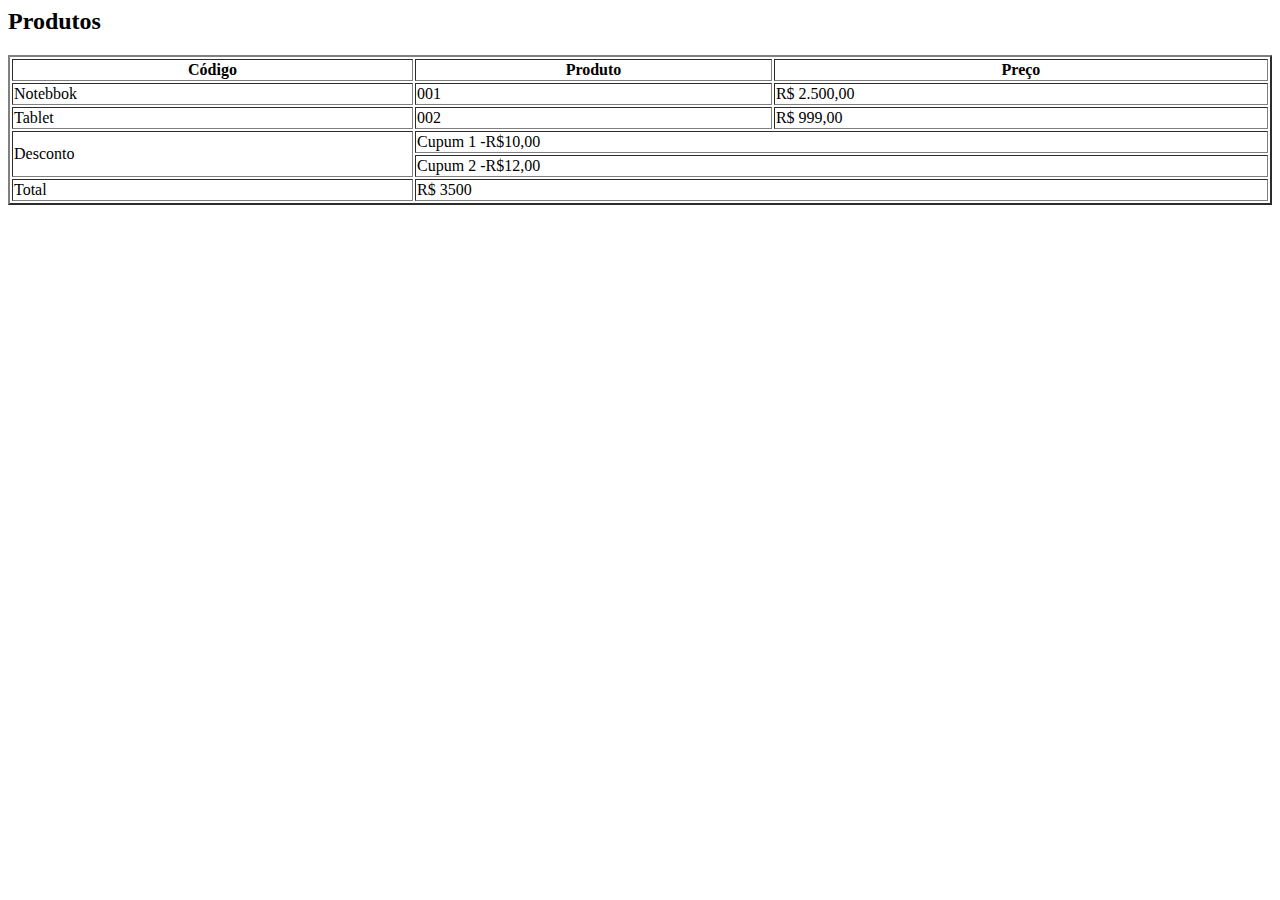
<file: Primeiro Projeto/index.html>
<!DOCTYPE = HTML>

<!DOCTYPE html>
<html>
<head>
	<title>Página principal</title>
	<meta charset="utf-8">
</head>
<body>
	
	<h2>Produtos</h2>
	<table border="2" width="100%">
	<tr>
		<th>Código</th>
		<th>Produto</th>
		<th>Preço</th>
	</tr>
	<tr>
		<td>Notebbok</td>
		<td>001</td>
		<td>R$ 2.500,00</td>
	</tr>
	<tr>
		<td>Tablet</td>
		<td>002</td>
		<td>R$ 999,00</td>
	</tr>
	<tr>
		<td rowspan="2">Desconto</td>
		<td colspan="2">Cupum 1 -R$10,00</td>
	</tr>
	<tr>
		<td colspan="2">Cupum 2 -R$12,00</td>
	</tr>
	<tr>
		<td>Total</td>
		<td colspan="2">R$ 3500</td>
	</tr>
	</table>
	

</body>
</html>
</file>
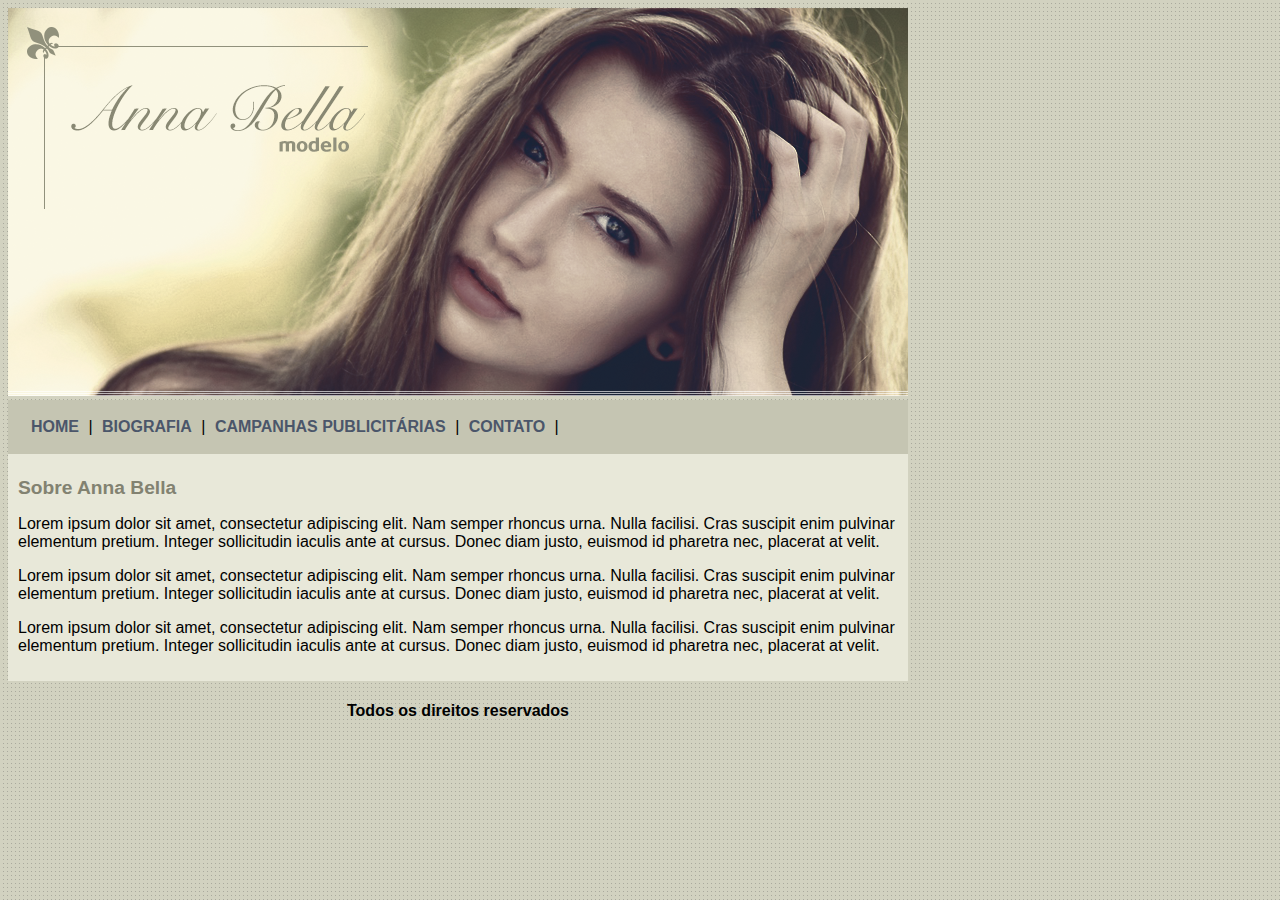
<file: Projeto AnnaBella/index.html>
<!DOCTYPE html>
<!DOCTYPE html>
<html>
	<head>
		<title>Anna Bella Oficial</title>
		<meta charset="utf-8">

		<link rel="stylesheet" type="text/css" href="estilo.css">
	</head>
	<body>
		<div id="principal">
			<img src="imagens/capa.png">
			
		
		<div id="menu">
			<a href="index.html">HOME</a> |
			<a href="biografia.html">BIOGRAFIA</a> |
			<a href="campanhas-publicitarias.html">CAMPANHAS PUBLICITÁRIAS</a> |
			<a href="contato.html">CONTATO</a> |
			
		</div>
		<div id="conteudo">
			<h1>Sobre Anna Bella</h1>
			<p>
				Lorem ipsum dolor sit amet, consectetur adipiscing elit. Nam semper rhoncus urna. Nulla facilisi. Cras suscipit enim pulvinar elementum pretium. Integer sollicitudin iaculis ante at cursus. Donec diam justo, euismod id pharetra nec, placerat at velit. 
			</p>
			<p>
				Lorem ipsum dolor sit amet, consectetur adipiscing elit. Nam semper rhoncus urna. Nulla facilisi. Cras suscipit enim pulvinar elementum pretium. Integer sollicitudin iaculis ante at cursus. Donec diam justo, euismod id pharetra nec, placerat at velit. 
			</p>
			<p>
				Lorem ipsum dolor sit amet, consectetur adipiscing elit. Nam semper rhoncus urna. Nulla facilisi. Cras suscipit enim pulvinar elementum pretium. Integer sollicitudin iaculis ante at cursus. Donec diam justo, euismod id pharetra nec, placerat at velit. 
			</p>
			

		</div>
		<div id="rodape">
			<h4 class="centralizar">Todos os direitos reservados</h4>
			
		</div>
		</div>

	</body>
</html>
</file>
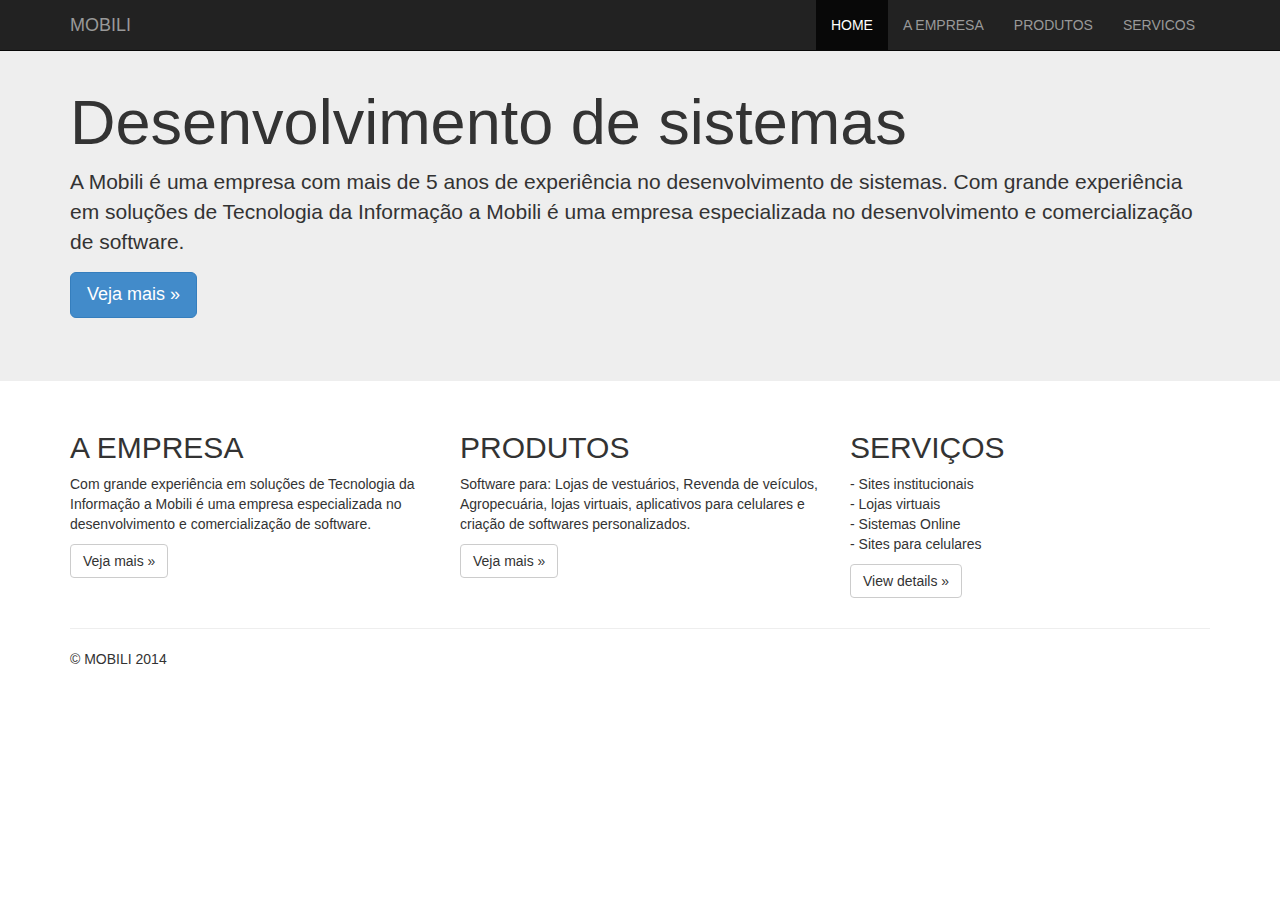
<file: Projeto Web/index.html>
<!DOCTYPE html><!-- doctype do HTML5 -->
<html>
	<head>
		<title>bootstrap aula</title>
		
		<!-- Importante para habilitar os recursos de Responsividade em conjunto com o CSS -->
		<meta name="viewport" content="width=device-width, initial-scale=1.0" />
		<meta http-equiv="Content-Type" content="text/html; charset=UTF-8" />
		
		<script src="http://code.jquery.com/jquery-1.10.2.min.js"></script>
        <script src="js/bootstrap.js"></script>
  		        
  		<link rel="stylesheet" href="css/bootstrap.css">
      
	</head>
	
<body>
		
    <!-- Início da barra de navegação -->
	<div class="navbar navbar-inverse navbar-fixed-top">
		<div class="container">
            
            <!-- botao utilizado para abrir menu em dispositivos resolucao menor -->
          	<button type="button" class="navbar-toggle" data-toggle="collapse" data-target=".navbar-collapse">
            	<span class="icon-bar"></span>
            	<span class="icon-bar"></span>
            	<span class="icon-bar"></span>
          	</button>
            
            <!-- logo do site -->
            <a class="navbar-brand" href="#">MOBILI</a>
			
			<!-- inicio menu -->
            <div class="navbar-collapse collapse navbar-right">
              <ul class="nav navbar-nav">
                <li class="active"><a href="#">HOME</a></li>
                <li><a href="#about">A EMPRESA</a></li>
                <li><a href="#contact">PRODUTOS</a></li>
                <li><a href="#contact">SERVICOS</a></li>
              </ul>
            </div>
            <!-- fim menu -->
            
		</div>
	</div>
	<!-- Fim da barra de navegação -->
	
   <!-- Cria area principal de marketing de um site -->
    <div class="jumbotron">
      <div class="container">
      	<br />
        <h1>Desenvolvimento de sistemas</h1>
        <p>
        	A Mobili é uma empresa com mais de 5 anos de experiência no desenvolvimento de sistemas.
        	Com grande experiência em soluções de Tecnologia da Informação a Mobili é uma empresa especializada 
        	no desenvolvimento e comercialização de software.
        </p>
        <p><a class="btn btn-primary btn-lg" role="button">Veja mais &raquo;</a></p>
      </div>
    </div>

    <div class="container"><!-- container -->
      <!-- Criação de colunas -->
      <div class="row">
      	
        <div class="col-md-4">
          <h2>A EMPRESA</h2>
          <p>
          	Com grande experiência em soluções de Tecnologia da Informação a Mobili é uma empresa especializada no 
          	desenvolvimento e comercialização de software.
          </p>
          <p><a class="btn btn-default" href="#">Veja mais &raquo;</a></p>
        </div>
        
        <div class="col-md-4">
          <h2>PRODUTOS</h2>
          <p>
          	Software para: Lojas de vestuários, Revenda de veículos, Agropecuária, lojas virtuais, aplicativos para celulares e 
          	criação de softwares personalizados.
          </p>
          <p><a class="btn btn-default" href="#">Veja mais &raquo;</a></p>
        </div>
        
        <div class="col-md-4">
          <h2>SERVIÇOS</h2>
          <p>
          	   - Sites institucionais
			   <br />- Lojas virtuais
			   <br />- Sistemas Online
			   <br />- Sites para celulares
          </p>
          <p><a class="btn btn-default" href="#">View details &raquo;</a></p>
        </div>
        
      </div>

      <hr>

      <footer>
        <p>&copy; MOBILI 2014</p>
      </footer>
    </div> <!-- /container -->

	</body>
	
</html>
</file>
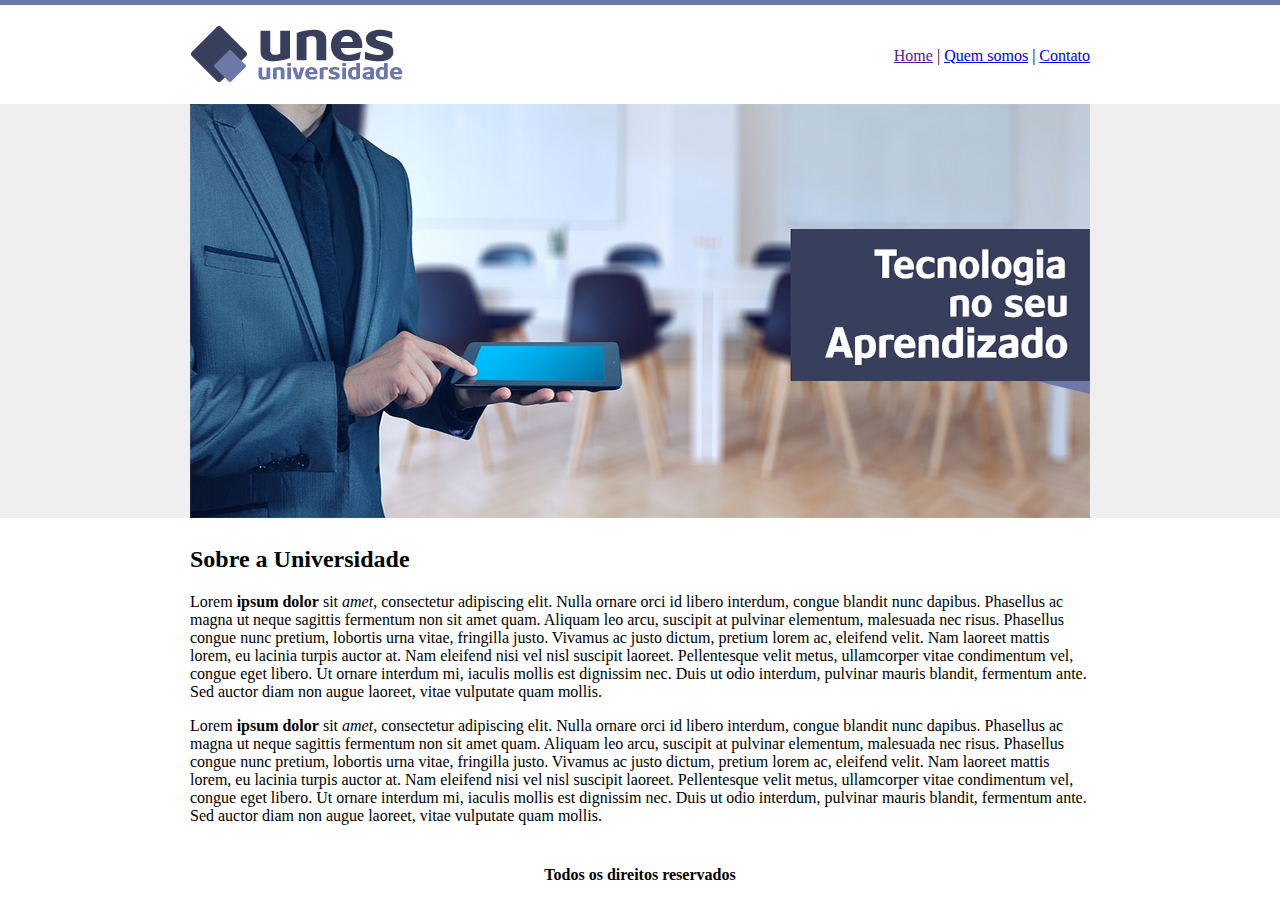
<file: ProjetoInicial/index.html>
<!DOCTYPE html>
<html>
	<head>
		<title>UNIS - Página principal</title>
		<meta charset="utf-8"> 
	</head>
	<body background="imagens/fundo.png">
		<table border="0" width="900" align="center">
			<tr>
				<td height="89"><img src="imagens/logo.png"></td>
				<td align="right">
					<a href="">Home</a> |
					<a href="quem-somos.html">Quem somos</a> |
					<a href="contato.html">Contato</a>
					
				</td>
			</tr>
			<tr>
				<td colspan="2">
					<img src="imagens/capa.png">
					
				</td>
			</tr>
			<tr>
				<td colspan="2">
					<h2>Sobre a Universidade</h2>
					<p>
						Lorem <strong>ipsum dolor</strong> sit <em>amet</em>, consectetur adipiscing elit. Nulla ornare orci id libero interdum, congue blandit nunc dapibus. Phasellus ac magna ut neque sagittis fermentum non sit amet quam. Aliquam leo arcu, suscipit at pulvinar elementum, malesuada nec risus. Phasellus congue nunc pretium, lobortis urna vitae, fringilla justo. Vivamus ac justo dictum, pretium lorem ac, eleifend velit. Nam laoreet mattis lorem, eu lacinia turpis auctor at. Nam eleifend nisi vel nisl suscipit laoreet. Pellentesque velit metus, ullamcorper vitae condimentum vel, congue eget libero. Ut ornare interdum mi, iaculis mollis est dignissim nec. Duis ut odio interdum, pulvinar mauris blandit, fermentum ante. Sed auctor diam non augue laoreet, vitae vulputate quam mollis.


					</p>
						<p>
						Lorem <strong>ipsum dolor</strong> sit <em>amet</em>, consectetur adipiscing elit. Nulla ornare orci id libero interdum, congue blandit nunc dapibus. Phasellus ac magna ut neque sagittis fermentum non sit amet quam. Aliquam leo arcu, suscipit at pulvinar elementum, malesuada nec risus. Phasellus congue nunc pretium, lobortis urna vitae, fringilla justo. Vivamus ac justo dictum, pretium lorem ac, eleifend velit. Nam laoreet mattis lorem, eu lacinia turpis auctor at. Nam eleifend nisi vel nisl suscipit laoreet. Pellentesque velit metus, ullamcorper vitae condimentum vel, congue eget libero. Ut ornare interdum mi, iaculis mollis est dignissim nec. Duis ut odio interdum, pulvinar mauris blandit, fermentum ante. Sed auctor diam non augue laoreet, vitae vulputate quam mollis.


					</p>
					
				</td>
			</tr>
			<tr>
				<td colspan="2" align="center">
					<h4>Todos os direitos reservados</h4>
				</td>
			</tr>
		</table>

	</body>
</html>
</file>
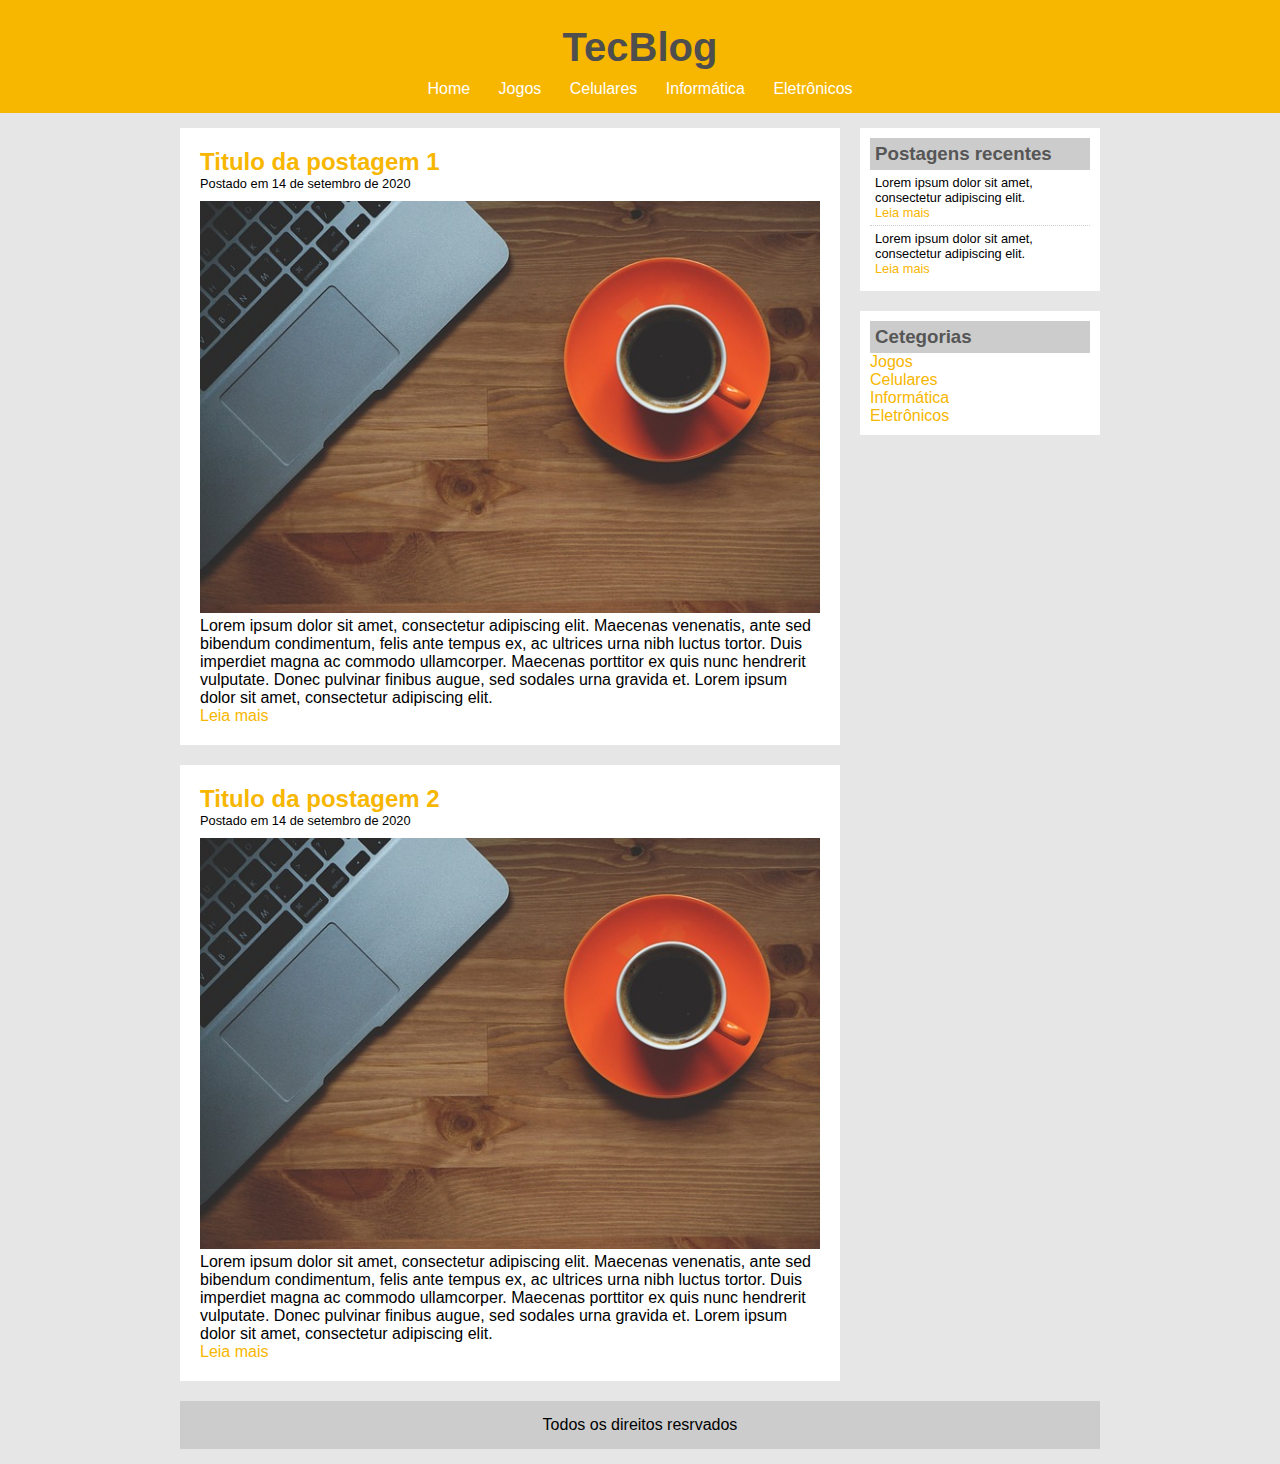
<file: TecBlog/index.html>
<!DOCTYPE html>
<html>
<head>
	<title>TecBlog  - O seu blog de tecnologia</title>
	<meta charset="utf-8">
	<link rel="stylesheet" type="text/css" href="css/estilo.css">
</head>
<body>
	<div id="area-cabecalho">
		<div id="area-logo">
			<h1>Tec<span id="branco">Blog</span></h1>
		</div>
		<div id=area=menu>
			<a href="index.html">Home</a>
			<a href="jogos.html">Jogos</a>
			<a href="celulares.html">Celulares</a>
			<a href="informatica.html">Informática</a>
			<a href="eletronicos.html">Eletrônicos</a>
		</div>
		</div>
		<div id="area-principal">
			<div id="area-postagens">
				<div class="postagem">
					<h2>Titulo da postagem 1</h2>
					<span class="data-postagem">Postado em 14 de setembro de 2020</span>
					<img width="620px" src="imagens/imagem1.jpg">
					<p>
						Lorem ipsum dolor sit amet, consectetur adipiscing elit. Maecenas venenatis, ante sed bibendum condimentum, felis ante tempus ex, ac ultrices urna nibh luctus tortor. Duis imperdiet magna ac commodo ullamcorper. Maecenas porttitor ex quis nunc hendrerit vulputate. Donec pulvinar finibus augue, sed sodales urna gravida et. Lorem ipsum dolor sit amet, consectetur adipiscing elit. 
					</p>
					<a href="">Leia mais</a>
				</div>

				<div class="postagem">
					<h2>Titulo da postagem 2</h2>
					<span class="data-postagem">Postado em 14 de setembro de 2020</span>
					<img width="620px" src="imagens/imagem1.jpg">
					<p>
						Lorem ipsum dolor sit amet, consectetur adipiscing elit. Maecenas venenatis, ante sed bibendum condimentum, felis ante tempus ex, ac ultrices urna nibh luctus tortor. Duis imperdiet magna ac commodo ullamcorper. Maecenas porttitor ex quis nunc hendrerit vulputate. Donec pulvinar finibus augue, sed sodales urna gravida et. Lorem ipsum dolor sit amet, consectetur adipiscing elit. 
					</p>
					<a href="">Leia mais</a>
				</div>
				
			</div>
			<div id="area-lateral">
				<div class="conteudo-lateral">
					<h3>Postagens recentes</h3>
					<div class="postagem-lateral">
						<p>Lorem ipsum dolor sit amet, consectetur adipiscing elit.</p>
						<a href="">Leia mais</a>
					</div>
					<div class="postagem-lateral" style="border-bottom: none;">
						<p>Lorem ipsum dolor sit amet, consectetur adipiscing elit.</p>
						<a href="">Leia mais</a>
					</div>
					
				</div>
				<div class="conteudo-lateral">
					<h3>Cetegorias</h3>
					
						<a href="">Jogos</a><br>
						<a href="">Celulares</a><br>
						<a href="">Informática</a><br>
						<a href="">Eletrônicos</a><br>
					
				</div>
			</div>
			<div id="rodape"> Todos os direitos resrvados
			</div>	
		</div>
	

</body>
</html>
</file>
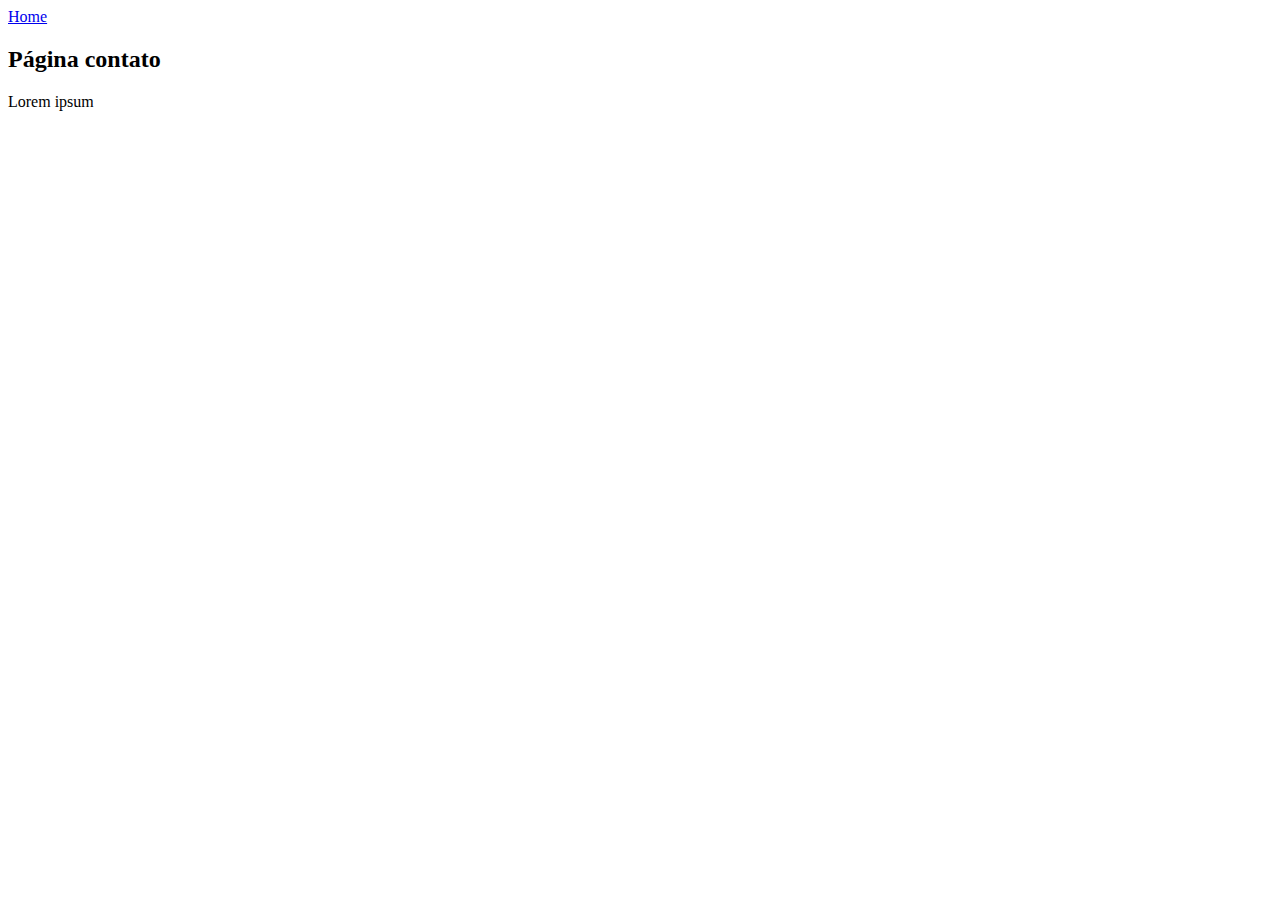
<file: Primeiro Projeto/contato.html>
<!DOCTYPE = HTML>

<!DOCTYPE html>
<html>
<head>
	<title>Página contato</title>
	<meta charset="utf-8">
</head>
<body>
	<a href="index.html">Home</a>
	<h2>Página contato</h2>
	<p>Lorem ipsum</p>
	
	

</body>
</html>
</file>
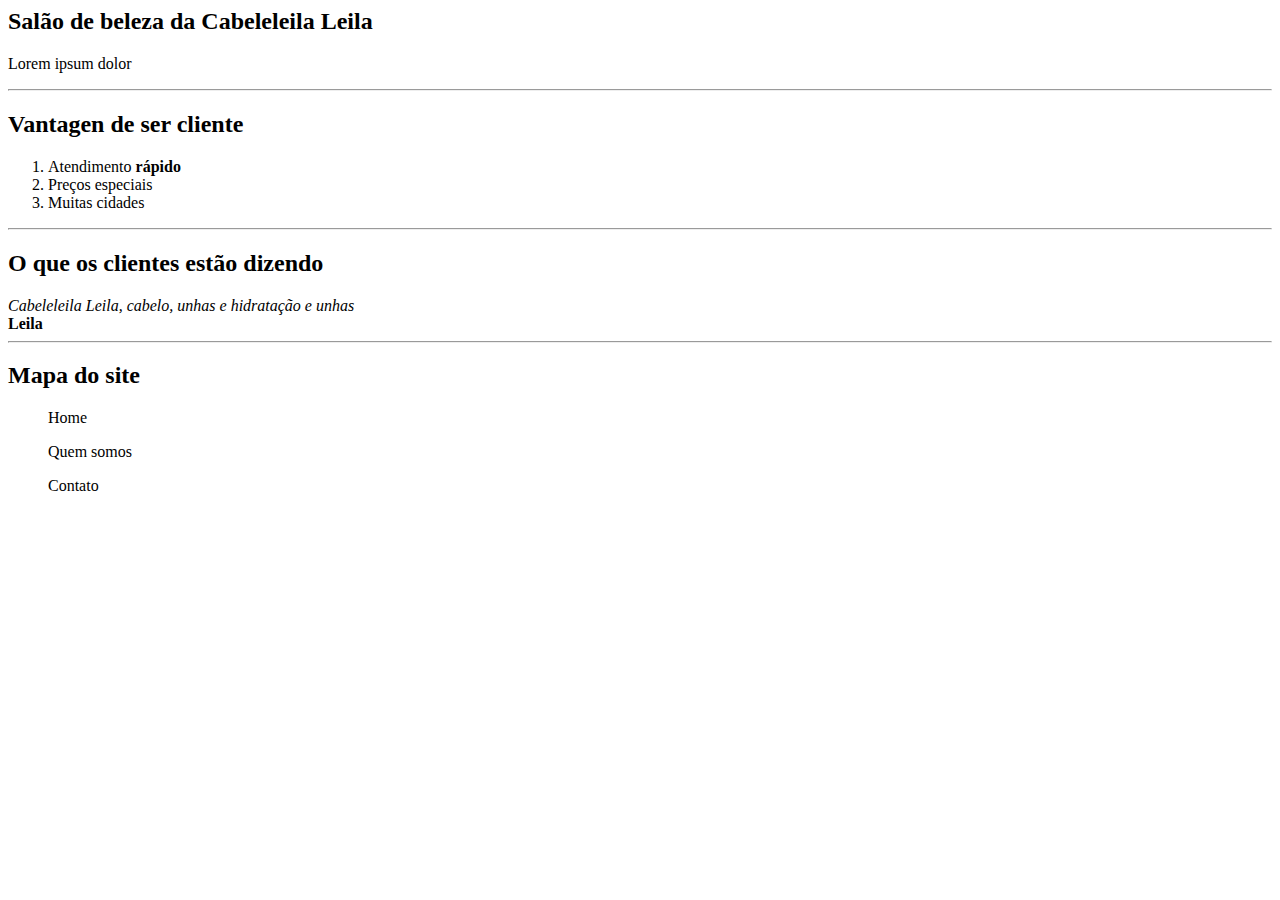
<file: Primeiro Projeto/mypage.html>
<!DOCTYPE = HTML>

<!DOCTYPE html>
<html>
<head>
	<title>Meu site</title>
	<meta charset="utf-8">
</head>
<body>
	<h2>Salão de beleza da Cabeleleila Leila</h2>
	<p>Lorem ipsum dolor</p>
	<hr>
	<h2>Vantagen de ser cliente</h2>
	<ol>
		<li>
			Atendimento <strong>rápido</strong>
		</li>
		<li>Preços especiais</li>
		<li>Muitas cidades</li>
	</ol>
	<hr>
	<h2>O que os clientes estão dizendo</h2>
	<em>Cabeleleila Leila, cabelo, unhas e hidratação e unhas</em>
	<br>
	<strong>Leila</strong>
	<hr>
	<h2>Mapa do site</h2>
	<ul>Home</ul>
	<ul>Quem somos</ul>
	<ul>Contato</ul>

</body>
</html>
</file>
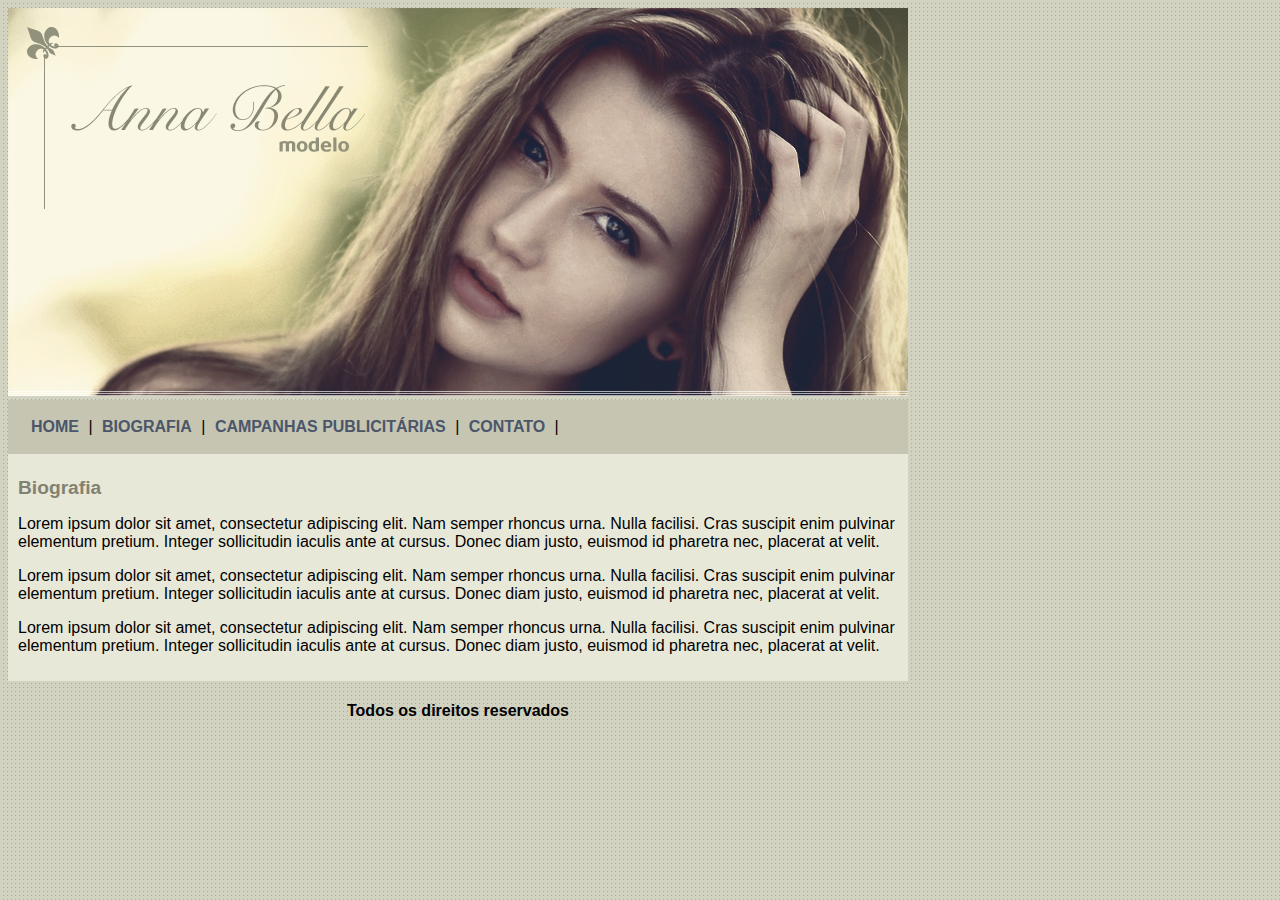
<file: Projeto AnnaBella/biografia.html>
<!DOCTYPE html>
<!DOCTYPE html>
<html>
	<head>
		<title>Anna Bella - Biografia</title>
		<meta charset="utf-8">

		<link rel="stylesheet" type="text/css" href="estilo.css">
	</head>
	<body>
		<div id="principal">
			<img src="imagens/capa.png">
			
		
		<div id="menu">
			<a href="index.html">HOME</a> |
			<a href="biografia.html">BIOGRAFIA</a> |
			<a href="campanhas-publicitarias.html">CAMPANHAS PUBLICITÁRIAS</a> |
			<a href="contato.html">CONTATO</a> |
			
		</div>
		<div id="conteudo">
			<h1>Biografia</h1>
			<p>
				Lorem ipsum dolor sit amet, consectetur adipiscing elit. Nam semper rhoncus urna. Nulla facilisi. Cras suscipit enim pulvinar elementum pretium. Integer sollicitudin iaculis ante at cursus. Donec diam justo, euismod id pharetra nec, placerat at velit. 
			</p>
			<p>
				Lorem ipsum dolor sit amet, consectetur adipiscing elit. Nam semper rhoncus urna. Nulla facilisi. Cras suscipit enim pulvinar elementum pretium. Integer sollicitudin iaculis ante at cursus. Donec diam justo, euismod id pharetra nec, placerat at velit. 
			</p>
			<p>
				Lorem ipsum dolor sit amet, consectetur adipiscing elit. Nam semper rhoncus urna. Nulla facilisi. Cras suscipit enim pulvinar elementum pretium. Integer sollicitudin iaculis ante at cursus. Donec diam justo, euismod id pharetra nec, placerat at velit. 
			</p>
			

		</div>
		<div id="rodape">
			<h4 class="centralizar">Todos os direitos reservados</h4>
			
		</div>
		</div>

	</body>
</html>
</file>
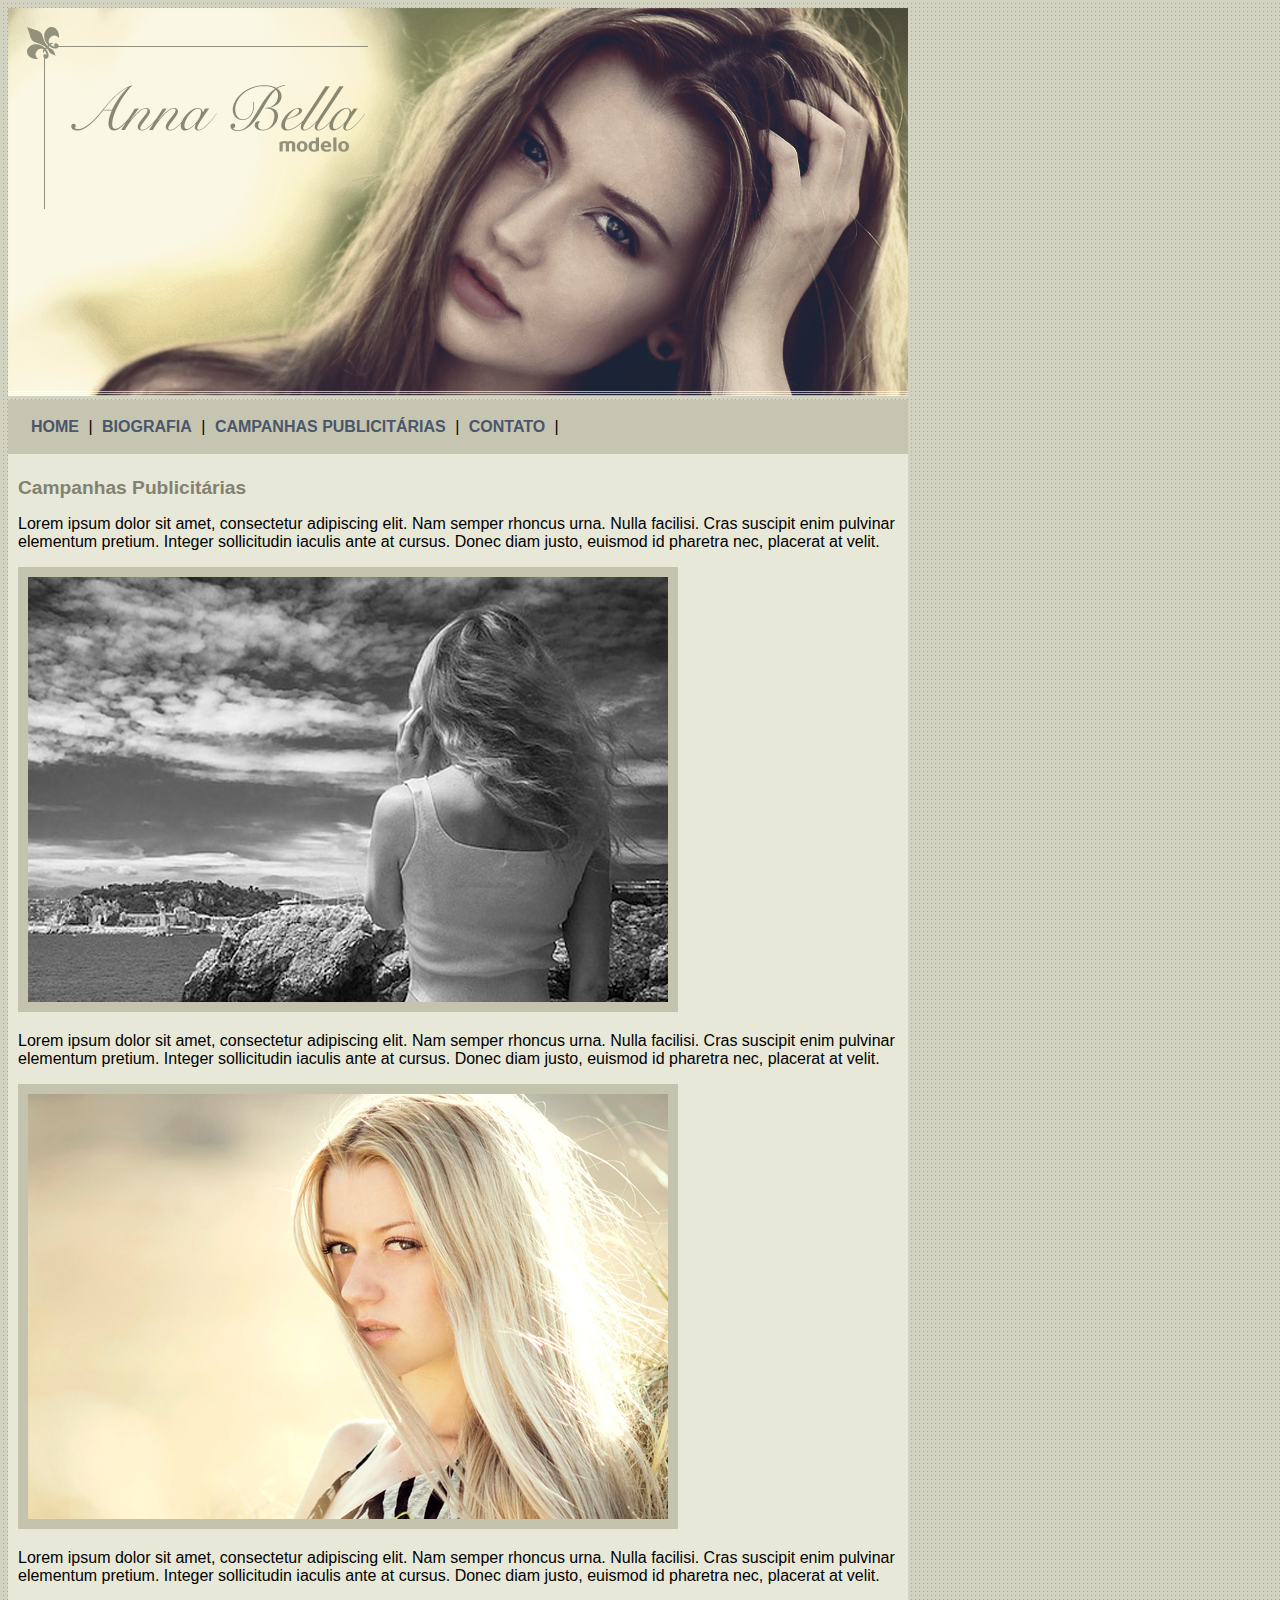
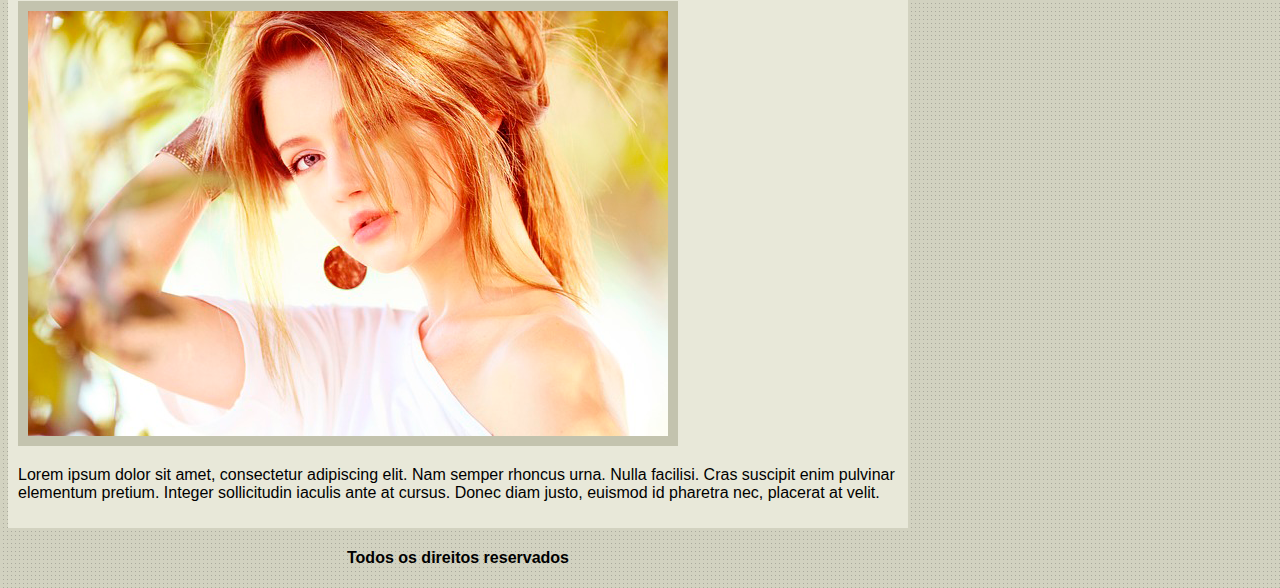
<file: Projeto AnnaBella/campanhas-publicitarias.html>
<!DOCTYPE html>
<!DOCTYPE html>
<html>
	<head>
		<title>Anna Bella - Campanhas Publicitárias</title>
		<meta charset="utf-8">

		<link rel="stylesheet" type="text/css" href="estilo.css">
	</head>
	<body>
		<div id="principal">
			<img src="imagens/capa.png">
			
		
		<div id="menu">
			<a href="index.html">HOME</a> |
			<a href="biografia.html">BIOGRAFIA</a> |
			<a href="campanhas-publicitarias.html">CAMPANHAS PUBLICITÁRIAS</a> |
			<a href="contato.html">CONTATO</a> |
			
		</div>
		<div id="conteudo">
			<h1>Campanhas Publicitárias</h1>
			<p>
				Lorem ipsum dolor sit amet, consectetur adipiscing elit. Nam semper rhoncus urna. Nulla facilisi. Cras suscipit enim pulvinar elementum pretium. Integer sollicitudin iaculis ante at cursus. Donec diam justo, euismod id pharetra nec, placerat at velit. 
			</p>
			<img src="imagens/foto1.png" class="img-campanha">
			<p>
				Lorem ipsum dolor sit amet, consectetur adipiscing elit. Nam semper rhoncus urna. Nulla facilisi. Cras suscipit enim pulvinar elementum pretium. Integer sollicitudin iaculis ante at cursus. Donec diam justo, euismod id pharetra nec, placerat at velit. 
			</p>
			<img src="imagens/foto2.png" class="img-campanha">
			<p>
				Lorem ipsum dolor sit amet, consectetur adipiscing elit. Nam semper rhoncus urna. Nulla facilisi. Cras suscipit enim pulvinar elementum pretium. Integer sollicitudin iaculis ante at cursus. Donec diam justo, euismod id pharetra nec, placerat at velit. 
			</p>
			<img src="imagens/foto3.png" class="img-campanha">

			<p>
				Lorem ipsum dolor sit amet, consectetur adipiscing elit. Nam semper rhoncus urna. Nulla facilisi. Cras suscipit enim pulvinar elementum pretium. Integer sollicitudin iaculis ante at cursus. Donec diam justo, euismod id pharetra nec, placerat at velit. 
			</p>
			

		</div>
		<div id="rodape">
			<h4 class="centralizar">Todos os direitos reservados</h4>
			
		</div>
		</div>

	</body>
</html>
</file>
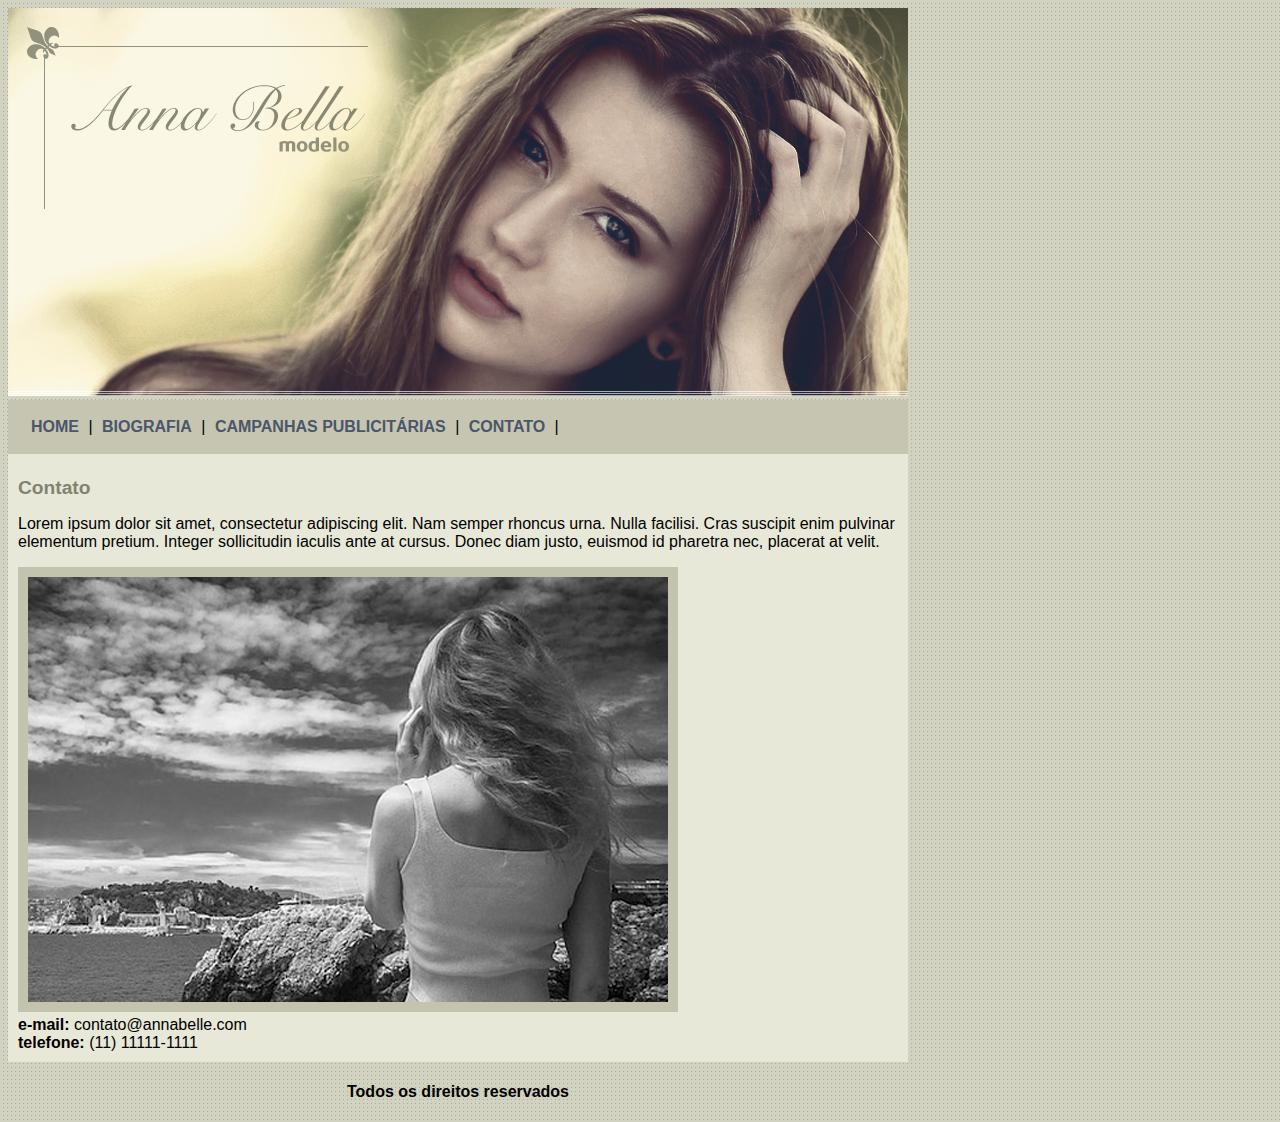
<file: Projeto AnnaBella/contato.html>
<!DOCTYPE html>
<!DOCTYPE html>
<html>
	<head>
		<title>Anna Bella - Contato</title>
		<meta charset="utf-8">

		<link rel="stylesheet" type="text/css" href="estilo.css">
	</head>
	<body>
		<div id="principal">
			<img src="imagens/capa.png">
			
		
		<div id="menu">
			<a href="index.html">HOME</a> |
			<a href="biografia.html">BIOGRAFIA</a> |
			<a href="campanhas-publicitarias.html">CAMPANHAS PUBLICITÁRIAS</a> |
			<a href="contato.html">CONTATO</a> |
			
		</div>
		<div id="conteudo">
			<h1>Contato</h1>
			<p>
				Lorem ipsum dolor sit amet, consectetur adipiscing elit. Nam semper rhoncus urna. Nulla facilisi. Cras suscipit enim pulvinar elementum pretium. Integer sollicitudin iaculis ante at cursus. Donec diam justo, euismod id pharetra nec, placerat at velit. 
			</p>
			<img src="imagens/foto1.png" class="img-campanha">
			<div>
				<strong>e-mail: </strong> contato@annabelle.com<br>
				<strong>telefone: </strong>(11) 11111-1111
			</div>

		</div>
		<div id="rodape">
			<h4 class="centralizar">Todos os direitos reservados</h4>
			
		</div>
		</div>

	</body>
</html>
</file>
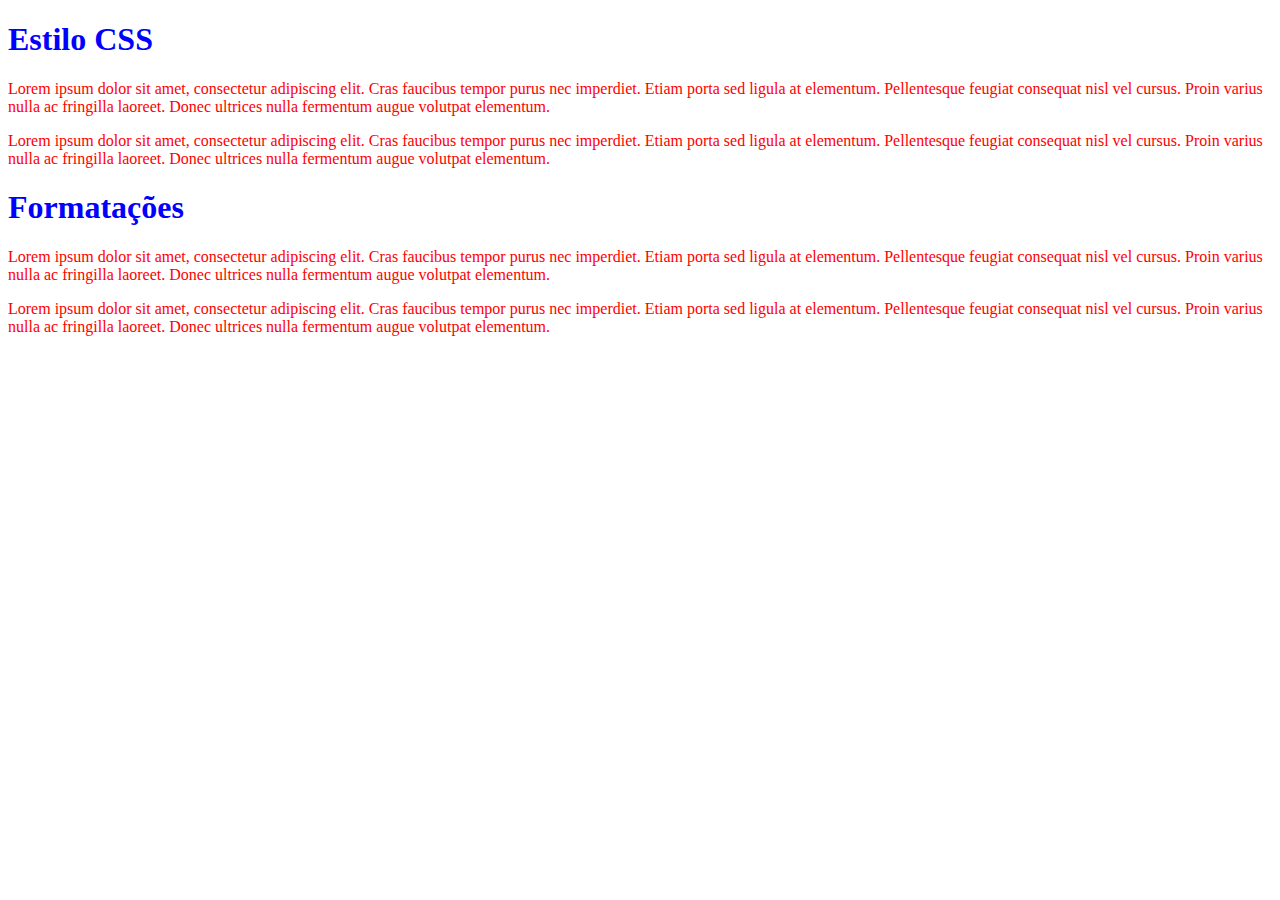
<file: ProjetoCSS3/classes-id.html>
<!DOCTYPE html>
<html>
<head>
	<title>Classes e IDs</title>
	<meta charset="utf-8">

	<style type="text/css">
		p{
			color:red;
		}
		h1{
			color: blue;
		}
	</style>
</head>
<body>
	<h1>Estilo CSS</h1>
	<p>Lorem ipsum dolor sit amet, consectetur adipiscing elit. Cras faucibus tempor purus nec imperdiet. Etiam porta sed ligula at elementum. Pellentesque feugiat consequat nisl vel cursus. Proin varius nulla ac fringilla laoreet. Donec ultrices nulla fermentum augue volutpat elementum.</p>
	<p>Lorem ipsum dolor sit amet, consectetur adipiscing elit. Cras faucibus tempor purus nec imperdiet. Etiam porta sed ligula at elementum. Pellentesque feugiat consequat nisl vel cursus. Proin varius nulla ac fringilla laoreet. Donec ultrices nulla fermentum augue volutpat elementum.</p>

	<h1>Formatações</h1>
	<p>Lorem ipsum dolor sit amet, consectetur adipiscing elit. Cras faucibus tempor purus nec imperdiet. Etiam porta sed ligula at elementum. Pellentesque feugiat consequat nisl vel cursus. Proin varius nulla ac fringilla laoreet. Donec ultrices nulla fermentum augue volutpat elementum.</p>
	<p>Lorem ipsum dolor sit amet, consectetur adipiscing elit. Cras faucibus tempor purus nec imperdiet. Etiam porta sed ligula at elementum. Pellentesque feugiat consequat nisl vel cursus. Proin varius nulla ac fringilla laoreet. Donec ultrices nulla fermentum augue volutpat elementum.</p>

</body>
</html>
</file>
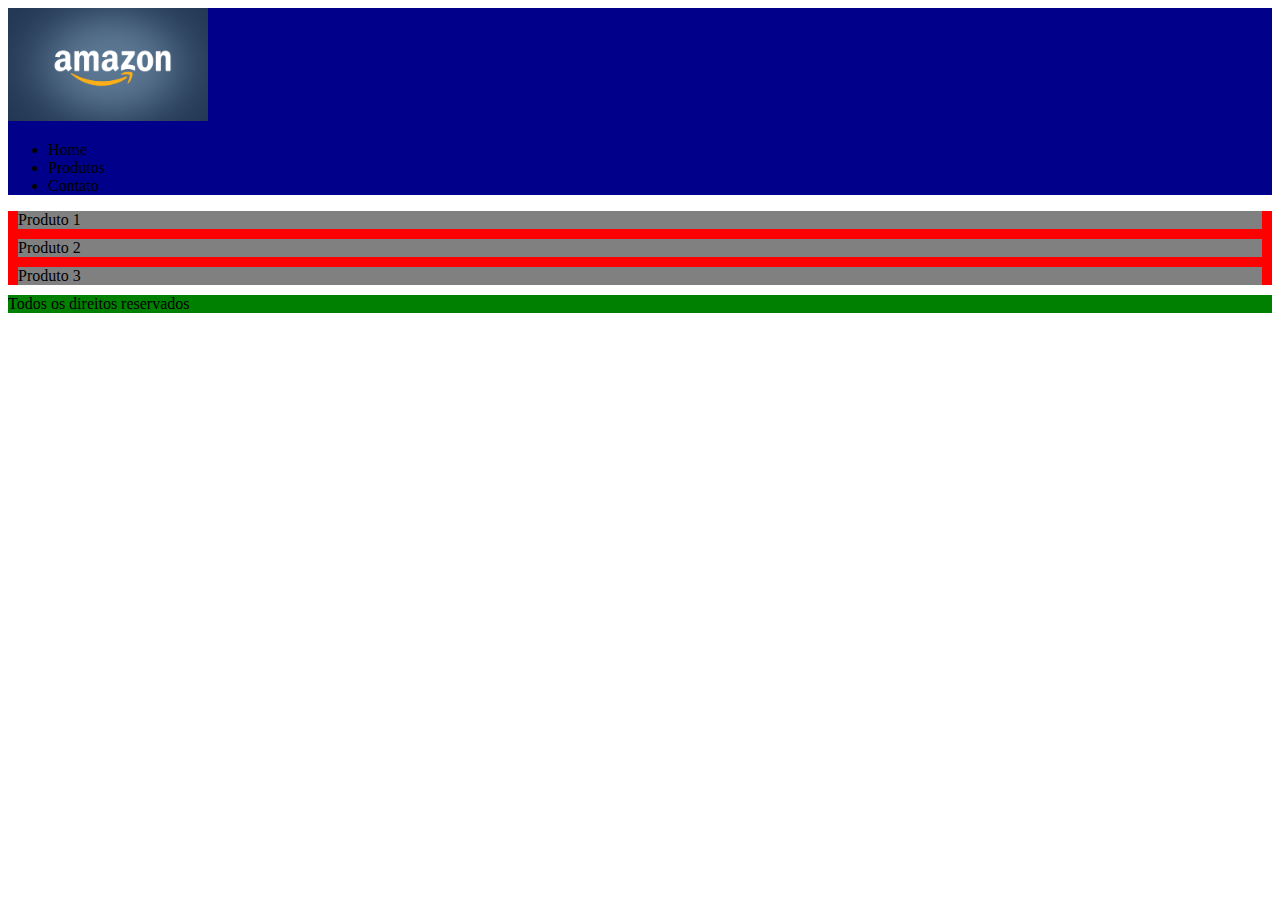
<file: ProjetoCSS3/div-style.html>
<!DOCTYPE html>
<html>
	<head>
		<title>Divs e Span</title>
		<meta charset="utf-8">
		<style type="text/css">
			#topo{
				background: darkblue;
			}

			#conteudo{
				background: red;
			}

			#rodape{
				background: green;
			}

			.produto{
				background: gray;
				margin: 10px;
			}
		</style>

		
		
	</head>
	<body>
		<div id="topo">
			<img src="imagens/amazon.jpeg" width="200">
			<ul>
				<li>Home</li>
				<li>Produtos</li>
				<li>Contato</li>
			</ul>
		</div>
		<div id="conteudo">
			<div class="produto">Produto 1</div>
			<div class="produto">Produto 2</div>
			<div class="produto">Produto 3</div>
			
		</div>
		<div id="rodape">
			Todos os direitos reservados
		</div>
		
	</body>
</html>
</file>
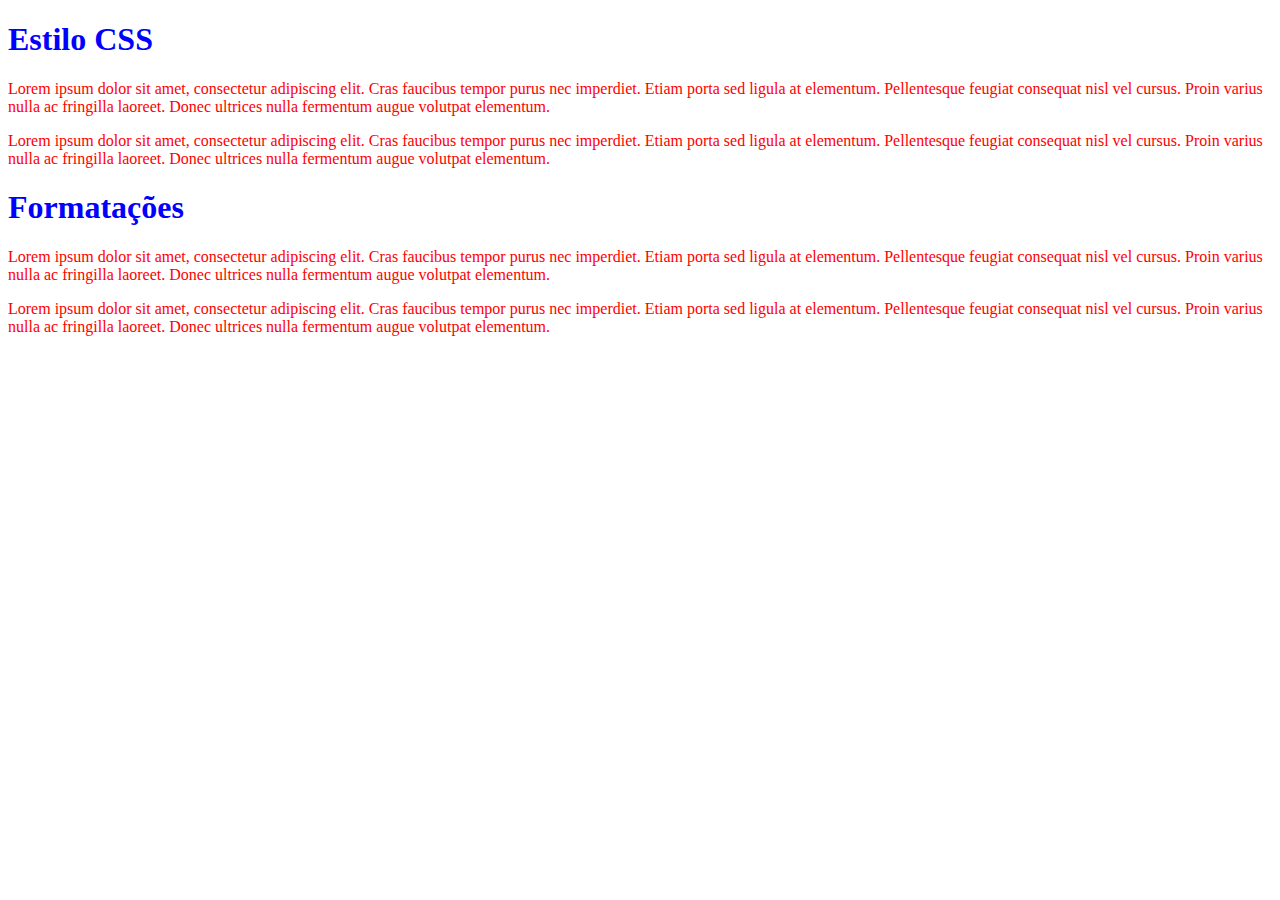
<file: ProjetoCSS3/inline_style.html>
<!DOCTYPE html>
<html>
<head>
	<title>Inline Style</title>
	<meta charset="utf-8">

	<style type="text/css">
		p{
			color:red;
		}
		h1{
			color: blue;
		}
	</style>
</head>
<body>
	<h1>Estilo CSS</h1>
	<p>Lorem ipsum dolor sit amet, consectetur adipiscing elit. Cras faucibus tempor purus nec imperdiet. Etiam porta sed ligula at elementum. Pellentesque feugiat consequat nisl vel cursus. Proin varius nulla ac fringilla laoreet. Donec ultrices nulla fermentum augue volutpat elementum.</p>
	<p>Lorem ipsum dolor sit amet, consectetur adipiscing elit. Cras faucibus tempor purus nec imperdiet. Etiam porta sed ligula at elementum. Pellentesque feugiat consequat nisl vel cursus. Proin varius nulla ac fringilla laoreet. Donec ultrices nulla fermentum augue volutpat elementum.</p>

	<h1>Formatações</h1>
	<p>Lorem ipsum dolor sit amet, consectetur adipiscing elit. Cras faucibus tempor purus nec imperdiet. Etiam porta sed ligula at elementum. Pellentesque feugiat consequat nisl vel cursus. Proin varius nulla ac fringilla laoreet. Donec ultrices nulla fermentum augue volutpat elementum.</p>
	<p>Lorem ipsum dolor sit amet, consectetur adipiscing elit. Cras faucibus tempor purus nec imperdiet. Etiam porta sed ligula at elementum. Pellentesque feugiat consequat nisl vel cursus. Proin varius nulla ac fringilla laoreet. Donec ultrices nulla fermentum augue volutpat elementum.</p>

</body>
</html>
</file>
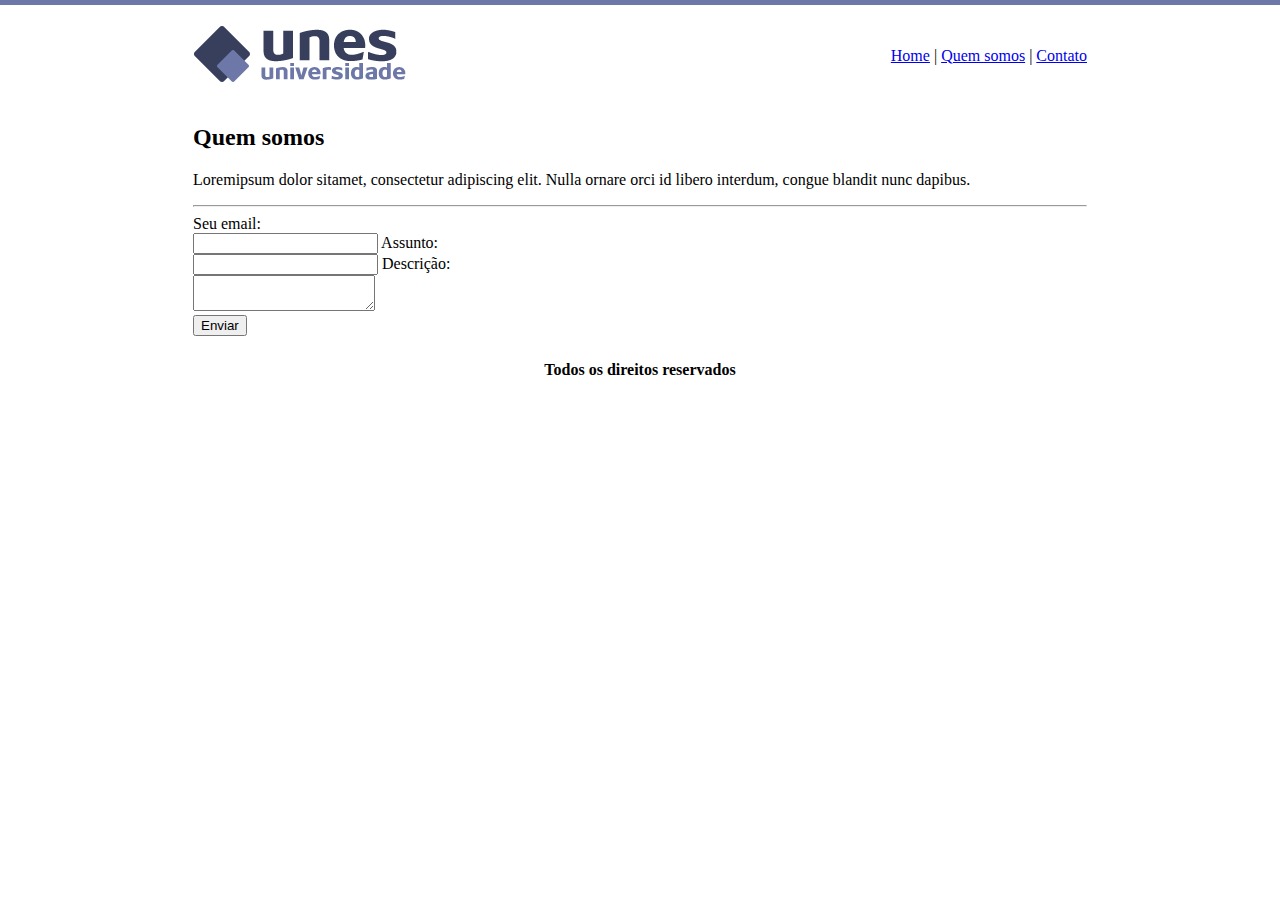
<file: ProjetoInicial/contato.html>
<!DOCTYPE html>
<html>
	<head>
		<title>Entre em contato</title>
		<meta charset="utf-8"> 
	</head>
	<body background="imagens/fundo2.png">
		<table border="0" width="900" align="center">
			<tr>
				<td height="89"><img src="imagens/logo.png"></td>
				<td align="right">
					<a href="index.html">Home</a> |
					<a href="quem-somos.html">Quem somos</a> |
					<a href="contato.html">Contato</a>
					
				</td>
			</tr>
			
			<tr>
				<td colspan="2">
					<h2>Quem somos</h2>
					<p>
						Loremipsum dolor sitamet, consectetur adipiscing elit. Nulla ornare orci id libero interdum, congue blandit nunc dapibus. 


					</p>
					<hr>
					<form>
						Seu email: <br>
						<input type="text" name="email">

						Assunto: <br>
						<input type="text" name="assunto">

						Descrição: <br>
						<textarea></textarea><br>
						<input type="submit" value="Enviar">

					</form>
					
			<tr>
				<td colspan="2" align="center">
					<h4>Todos os direitos reservados</h4>
				</td>
			</tr>
		</table>

	</body>
</html>
</file>
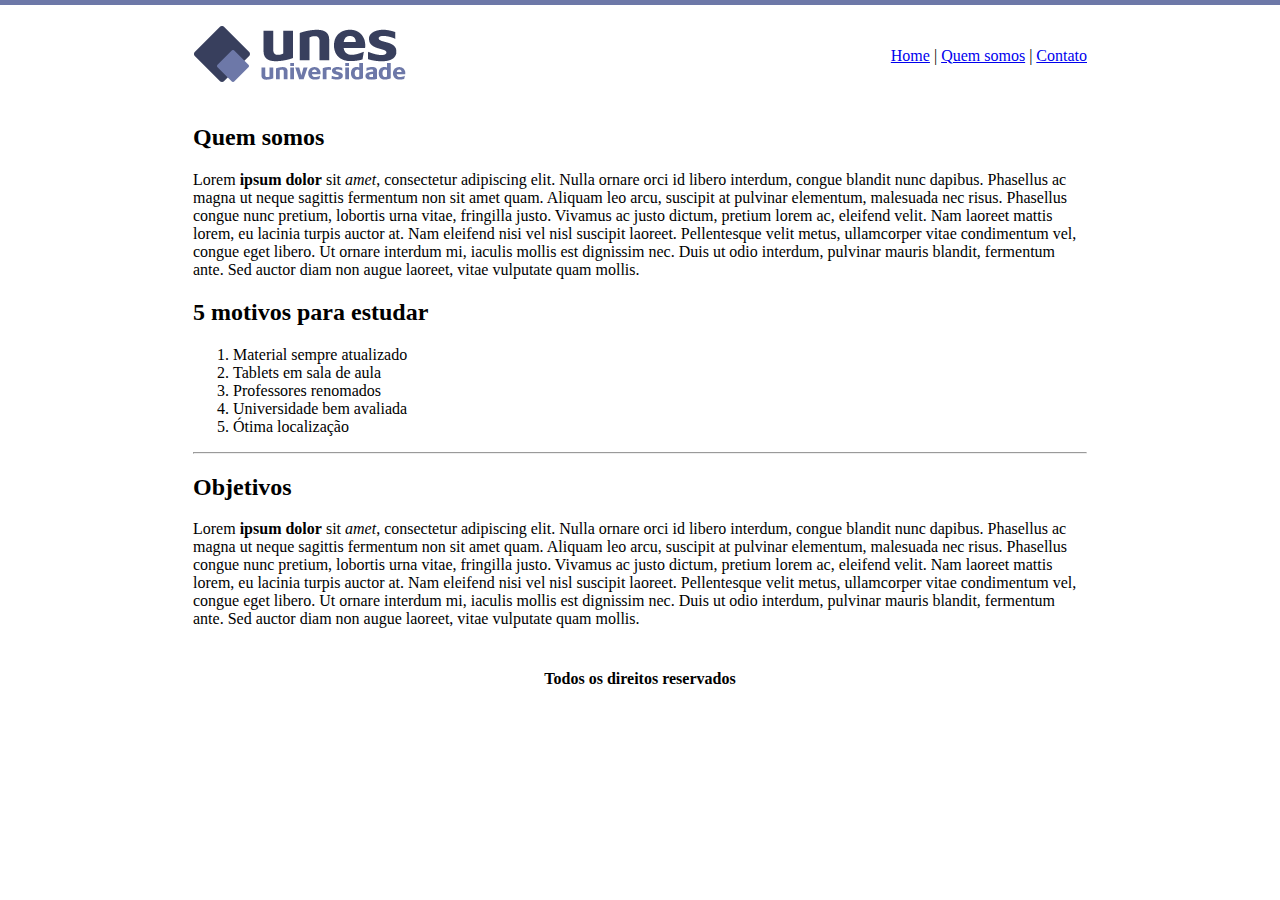
<file: ProjetoInicial/quem-somos.html>
<!DOCTYPE html>
<html>
	<head>
		<title>UNIS - Quem somos</title>
		<meta charset="utf-8"> 
	</head>
	<body background="imagens/fundo2.png">
		<table border="0" width="900" align="center">
			<tr>
				<td height="89"><img src="imagens/logo.png"></td>
				<td align="right">
					<a href="index.html">Home</a> |
					<a href="quem-somos.html">Quem somos</a> |
					<a href="contato.html">Contato</a>
					
				</td>
			</tr>
			
			<tr>
				<td colspan="2">
					<h2>Quem somos</h2>
					<p>
						Lorem <strong>ipsum dolor</strong> sit <em>amet</em>, consectetur adipiscing elit. Nulla ornare orci id libero interdum, congue blandit nunc dapibus. Phasellus ac magna ut neque sagittis fermentum non sit amet quam. Aliquam leo arcu, suscipit at pulvinar elementum, malesuada nec risus. Phasellus congue nunc pretium, lobortis urna vitae, fringilla justo. Vivamus ac justo dictum, pretium lorem ac, eleifend velit. Nam laoreet mattis lorem, eu lacinia turpis auctor at. Nam eleifend nisi vel nisl suscipit laoreet. Pellentesque velit metus, ullamcorper vitae condimentum vel, congue eget libero. Ut ornare interdum mi, iaculis mollis est dignissim nec. Duis ut odio interdum, pulvinar mauris blandit, fermentum ante. Sed auctor diam non augue laoreet, vitae vulputate quam mollis.


					</p>
					<h2>5 motivos para estudar</h2>
					<ol>
						<li>Material sempre atualizado</li>
						<li>Tablets em sala de aula</li>
						<li>Professores renomados</li>
						<li>Universidade bem avaliada</li>
						<li>Ótima localização</li>
					</ol>
					<hr>
					<h2>Objetivos</h2>
						<p>
						Lorem <strong>ipsum dolor</strong> sit <em>amet</em>, consectetur adipiscing elit. Nulla ornare orci id libero interdum, congue blandit nunc dapibus. Phasellus ac magna ut neque sagittis fermentum non sit amet quam. Aliquam leo arcu, suscipit at pulvinar elementum, malesuada nec risus. Phasellus congue nunc pretium, lobortis urna vitae, fringilla justo. Vivamus ac justo dictum, pretium lorem ac, eleifend velit. Nam laoreet mattis lorem, eu lacinia turpis auctor at. Nam eleifend nisi vel nisl suscipit laoreet. Pellentesque velit metus, ullamcorper vitae condimentum vel, congue eget libero. Ut ornare interdum mi, iaculis mollis est dignissim nec. Duis ut odio interdum, pulvinar mauris blandit, fermentum ante. Sed auctor diam non augue laoreet, vitae vulputate quam mollis.


					</p>
					
				</td>
			</tr>
			<tr>
				<td colspan="2" align="center">
					<h4>Todos os direitos reservados</h4>
				</td>
			</tr>
		</table>

	</body>
</html>
</file>
<file: Projeto AnnaBella/estilo.css>
body{
	background: #d2d2c1 url('imagens/fundo.png');
	font: 16px Arial, Helvetica, sans-serif;
}

#principal{
	width: 900px;
}

#menu{
	background: #c5c5b2;
	padding: 18px;
}

#conteudo{
	background: #e8e8d9;
	padding: 10px;
}

a{
	color: #4b566a;
	text-decoration: none;
	font-weight: bold;
	padding: 5px;
}

.centralizar{
	text-align: center;
}

h1{
	color: #828271;
	font-size: 1.2em;
}

.img-campanha{
	border: 10px solid #c3c3ae;
}
</file>
<file: TecBlog/css/estilo.css>
/*Limpar formatações padrão*/
* {
	margin: 0;
	padding: 0;
}

body {
	font-size: 1em;
	font-family: "Trebuche MS", Helvetica, sans-serif;
	background: #e6e6e6;
}

/*
**** Layout ****
*/
#area-cabecalho {
	background-color: #f7b600;
	padding: 15px;
	text-align: center;
}

#area-logo, #area-menu {
	padding: 10px;
}

#area-principal {
	width: 920px;
	margin: 0 auto;
	padding: 15px;
}

#area-postagens {
	width: 660px;
	float: left;
}
#area-lateral {
	width: 240px;
	float: right;
}
 
.postagem {
	padding: 20px;
	margin-bottom: 20px;
	background: white;

}

.postagem-lateral{
	font-size: 0.8em;
	padding: 5px;
	border-bottom: 1px dotted #CCC;
}

#rodape {
	clear: both;
	text-align: center;
	padding: 15px;
	background: #CCC;
	

}

.conteudo-lateral{
	background: white;
	padding: 10px;
	margin-bottom: 20px;
}



/*
**** Formatações do menu ****
*/
a {
	text-decoration: none;
}

a:link, a:visited {
	color: #f7b600;
}

a:hover {
	text-decoration: underline;
}

#area-cabecalho a:link, #area-cabecalho a:visited {
	color: #FFF;
	padding: 8px 12px;
}

#area-cabecalho a:hover {
	color: #f7b600;
	background: #FFF;
	text-decoration: none;
}

/*
**** Formatações em geral ****
*/
h1 {
	color: #4e4e4e;
	font-size: 2.5em;
}

h2{
	color:#f7b600;
}

h3{
	color:#565656;
	background: #CCC;
	padding: 5px;
}

.branco {
	color: white;
}

.data-postagem{
	font-size: 0.8em;
	border-bottom: 1px solid #f4f4f4
	padding-bottom: 10px;
	margin-bottom: 10px;
	display: block;
}
</file>
